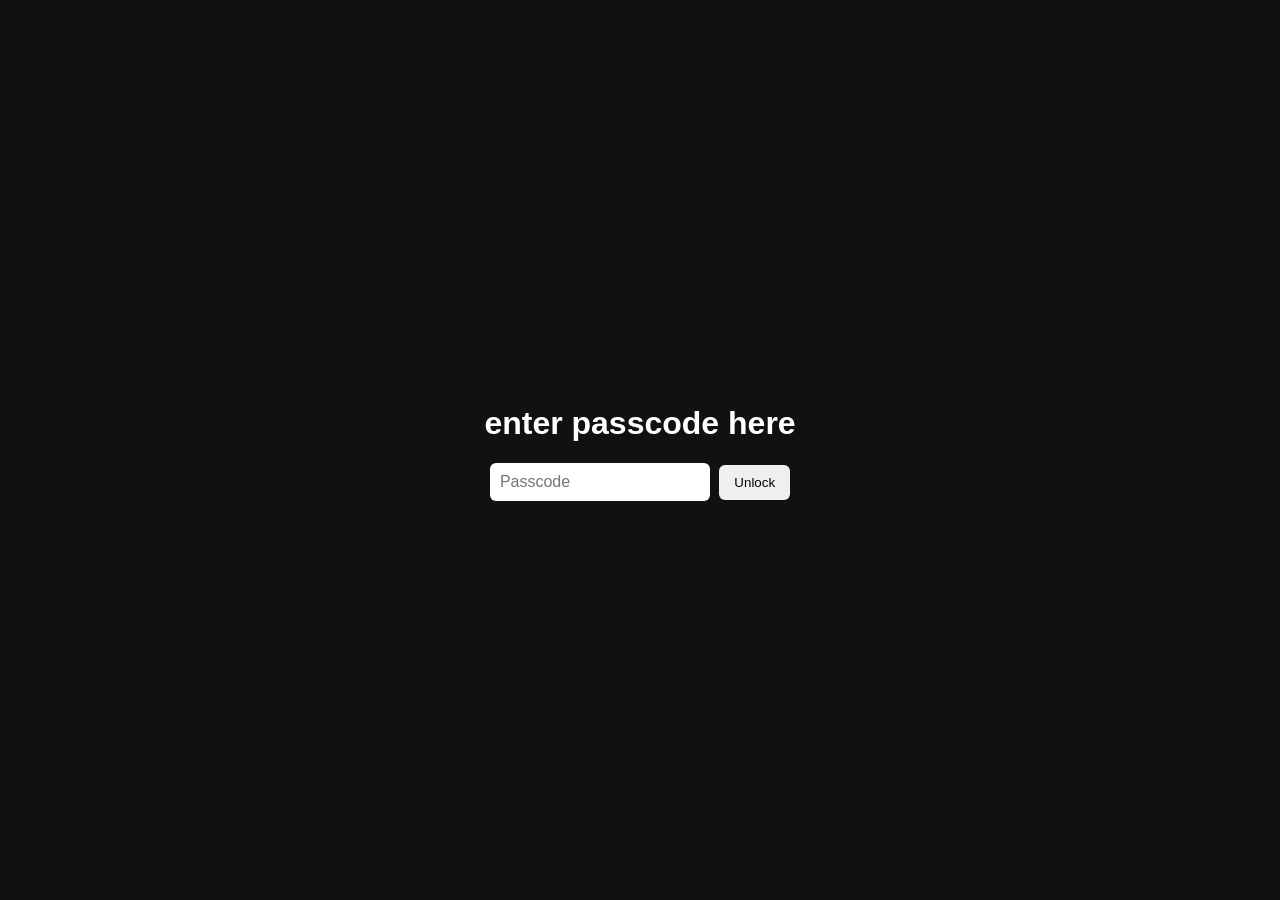
<file: index.html>
<!DOCTYPE html>
<html>
<head>

    <title>enter the pass buddy</title>
    <style>
        body {
            font-family: Arial, sans-serif;
            display: flex;
            justify-content: center;
            align-items: center;
            height: 100vh;
            background: #111;
            color: white;
            margin: 0;
        }

        .container {
            text-align: center;
        }

        input {
            padding: 10px;
            font-size: 16px;
            border-radius: 6px;
            border: none;
            margin-right: 5px;
        }

        button {
            padding: 10px 15px;
            cursor: pointer;
            border: none;
            border-radius: 6px;
        }

        #error {
            color: red;
            margin-top: 10px;
        }
    </style>
</head>
<body>

<div class="container">
    <h1>enter passcode here</h1>

    <input type="password" id="password" placeholder="Passcode">

    <button onclick="checkPassword()">Unlock</button>

    <p id="error"></p>
</div>

<script>
function checkPassword() {
    const password = document.getElementById("password").value;

    if (password === "mewantgames") {
        localStorage.setItem("authenticated", "true");
        window.location.href = "home.html";
    } else {
        document.getElementById("error").textContent = "Incorrect passcode";
    }
}

document.getElementById("password").addEventListener("keypress", function(e) {
    if (e.key === "Enter") {
        checkPassword();
    }
});
</script>

</body>
</html>
</file>
<file: config/main.css>
/* Import custom styles */
@import url(/./config/custom.css);
@import url("https://fonts.googleapis.com/css2?family=Ubuntu:ital,wght@0,300;0,400;0,500;0,700;1,300;1,400;1,500;1,700&display=swap");

:root {
  --background-color: #0f1117; !important;
  --text-color: #ffffff; !important;
  --accent-color: #00d26a; !important;
}


* {
  font-family: ubuntu;
  transition: all 0.3s ease;
}
/* General styles */
body {
  background-color: var(--background-color);
  color: var(--text-color);
  font-family: "ubuntu", sans-serif;
  margin: 0;
  padding: 0;
  -webkit-user-select: none;
  -moz-user-select: none;
  -ms-user-select: none;
  user-select: none;
}

/* Search input styles */
#searchInput {
  padding: 17px;
  box-sizing: border-box;
  margin-bottom: 20px;
  width: 100%; /* Occupy full width */
  max-width: 400px; /* Limit maximum width */
  margin: 20px auto; /* Center horizontally */
  border-radius: 10px;
  border: none;
  font-size: 24px;
  user-select: none;
  outline: none;
  text-align: center;
  transition: all 0.3s ease-in-out;
}
#searchInput:focus {
border: 3px solid var(--accent-color);
}

/* Games container styles */
#gamesContainer {
  display: flex;
  flex-wrap: wrap;
  justify-content: center;
  padding: 0 20px; /* Add padding to the sides */
  box-sizing: border-box;
}

/* Game card styles */
.game {
  margin: 10px;
  
  text-align: center;
  flex: 1 0 200px; /* Flexbox item properties */
  max-width: 200px; /* Limit maximum width */
  display: inline-block;
  margin: 10px;
  transition: transform 0.3s ease;
  border: 2px;
  border-radius: 10px;
}
.game:hover {
  transform: scale(0.95); /* Scale up on hover */
  border: 2px solid var(--accent-color);
  
  
}
/* Game image styles */
.game img {
  width: 100%; /* Occupy full width of container */
  max-width: 100%; /* Ensure image does not exceed container width */
  height: auto; /* Maintain aspect ratio */
  cursor: pointer;
  width: 200px;
  height: 200px;
  border-radius: 10px;
  box-shadow: 0 0 10px rgba(0, 0, 0, 0.5);
}

/* Game description styles */
.game p {
  margin-top: 5px;
  font-weight: 600;
}

/* Responsive adjustments */
@media only screen and (max-width: 600px) {
  .game {
    flex-basis: calc(50% - 20px); /* Two games per row */
  }
}

@media only screen and (max-width: 400px) {
  .game {
    flex-basis: calc(100% - 20px); /* Single game per row */
  }
}
.center {
  justify-content: center;
  text-align: center;
  display: flex;
  flex-direction: column;
}
@media only screen and (max-width: 450px) {
  #searchInput {
    width: 200px;
  }
}
.footer {
  margin: 10px auto;
  bottom: 0;
  justify-content: center;
  text-align: center;
  align-items: center;


}
.link {
  color: var(--accent-color);
  text-decoration: none;
}
</file>
